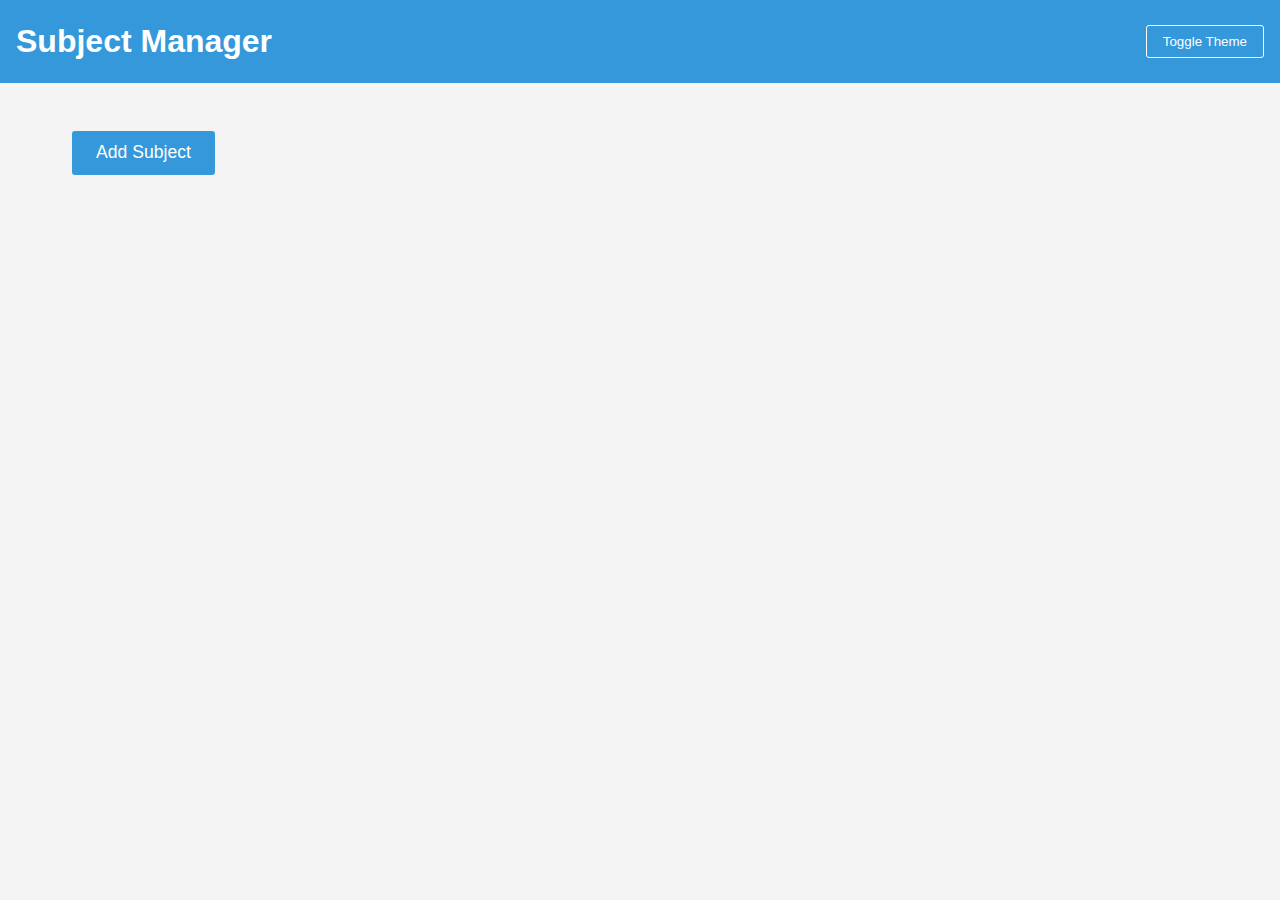
<file: index.html>
<!DOCTYPE html>
<html lang="en">
<head>
    <meta charset="UTF-8">
    <meta name="viewport" content="width=device-width, initial-scale=1.0">
    <title>Subject Manager</title>
    <link rel="stylesheet" href="main.css">
</head>
<body>
    <header>
        <h1>Subject Manager</h1>
        <button id="theme-toggle">Toggle Theme</button>
    </header>
    <main>
        <section id="subject-list">
            <!-- Subjects will be dynamically added here -->
        </section>
        <button id="add-subject-btn">Add Subject</button>
    </main>
    <script src="main.js"></script>
</body>
</html>
</file>
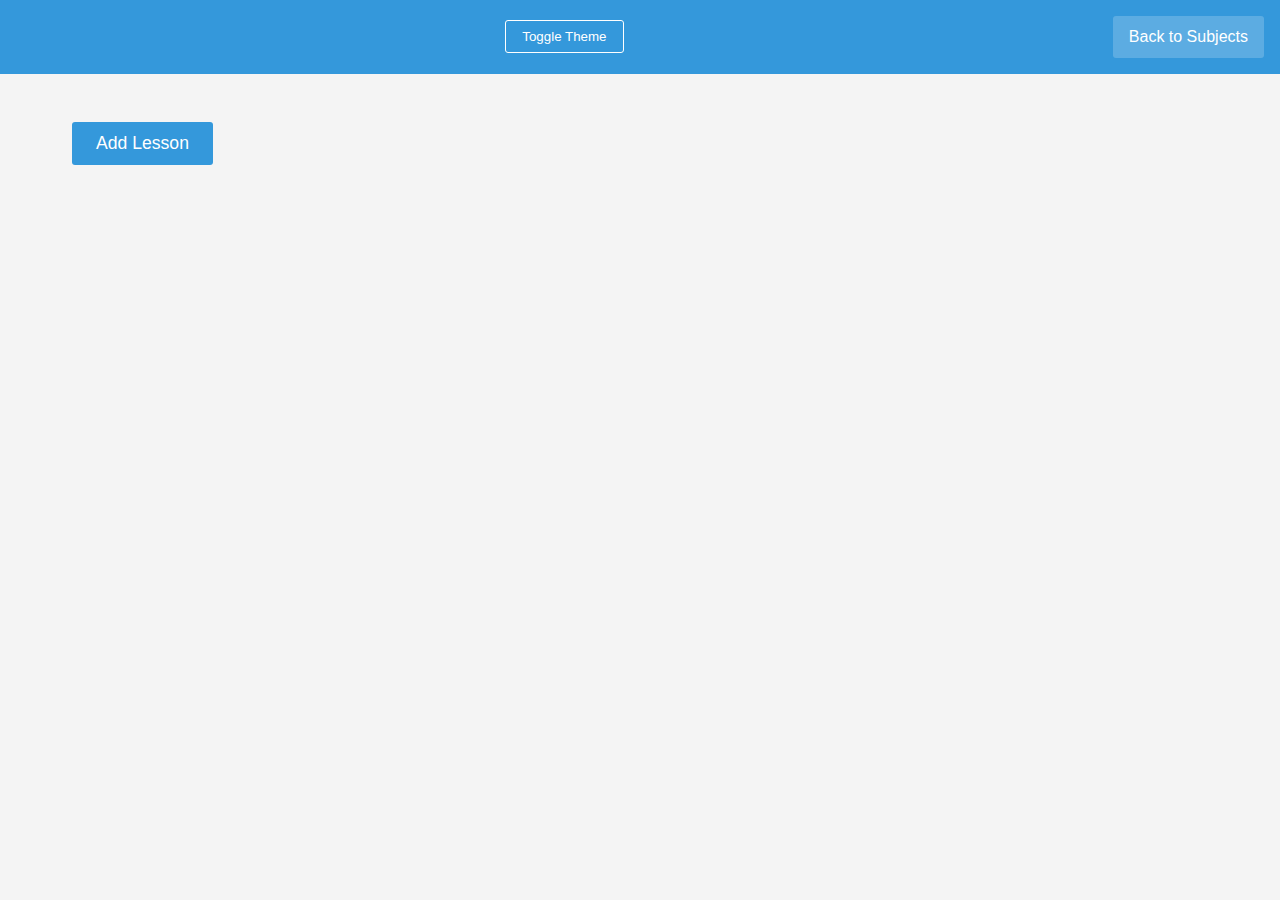
<file: lessons.html>
<!DOCTYPE html>
<html lang="en">
<head>
    <meta charset="UTF-8">
    <meta name="viewport" content="width=device-width, initial-scale=1.0">
    <title>Lessons</title>
    <link rel="stylesheet" href="lessons.css">
</head>
<body>
    <header>
        <h1 id="subject-title"></h1>
        <button id="theme-toggle">Toggle Theme</button>
        <a href="index.html" class="back-btn">Back to Subjects</a>
    </header>
    <main>
        <section id="lesson-list">
            <!-- Lessons will be dynamically added here -->
        </section>
        <button id="add-lesson-btn">Add Lesson</button>
    </main>
    <script src="lessons.js"></script>
</body>
</html>
</file>
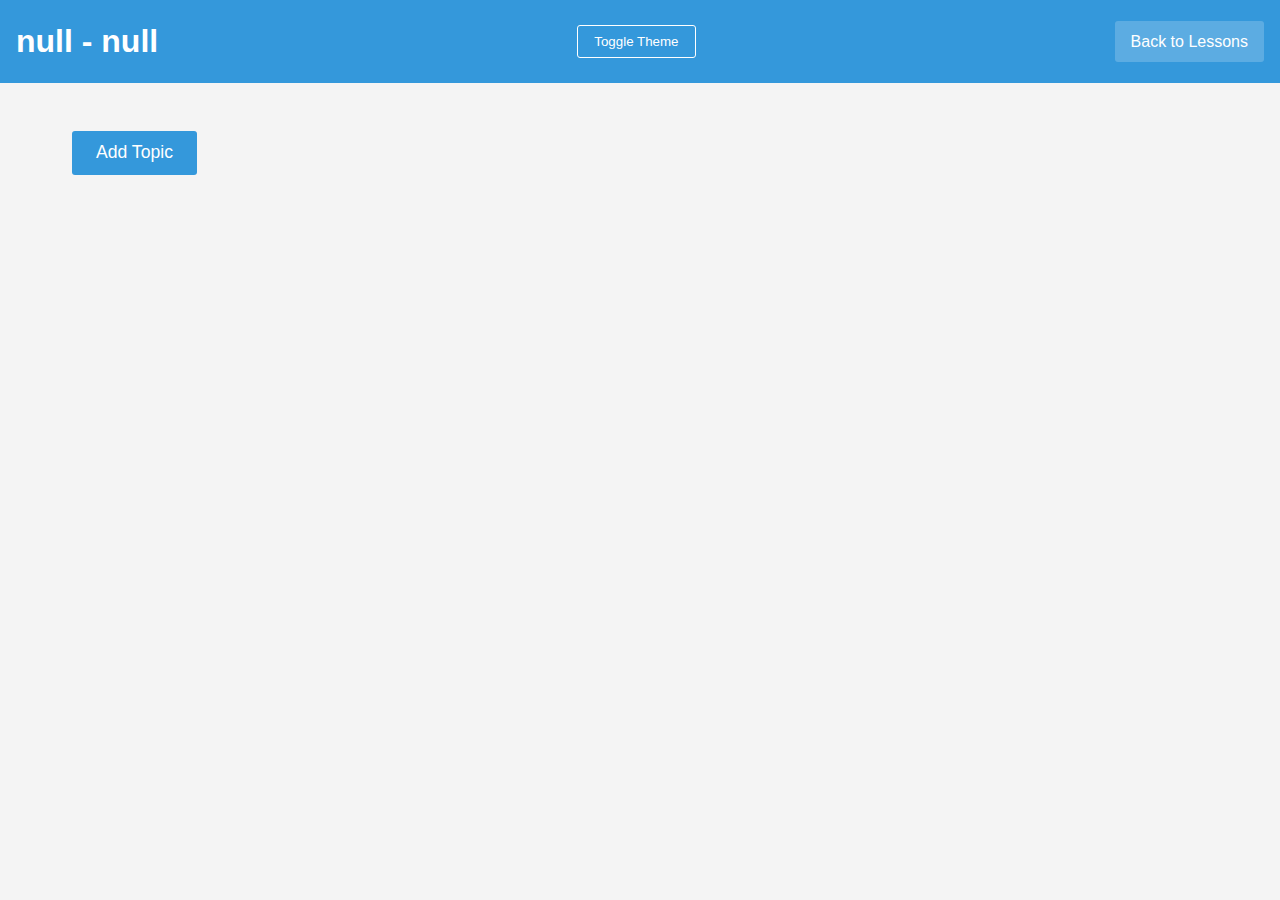
<file: topics.html>
<!DOCTYPE html>
<html lang="en">
<head>
    <meta charset="UTF-8">
    <meta name="viewport" content="width=device-width, initial-scale=1.0">
    <title>Topics</title>
    <link rel="stylesheet" href="topics.css">
</head>
<body>
    <header>
        <h1 id="lesson-title"></h1>
        <button id="theme-toggle">Toggle Theme</button>
        <a href="#" id="back-btn" class="back-btn">Back to Lessons</a>
    </header>
    <main>
        <section id="topic-list">
            <!-- Topics will be dynamically added here -->
        </section>
        <button id="add-topic-btn">Add Topic</button>
    </main>
    <script src="topics.js"></script>
</body>
</html>
</file>
<file: main.css>
* {
    box-sizing: border-box;
    margin: 0;
    padding: 0;
}

:root {
    --bg-color: #f4f4f4;
    --text-color: #333;
    --card-bg-color: #fff;
    --header-bg-color: #3498db;
    --header-text-color: #fff;
    --button-bg-color: #3498db;
    --button-text-color: #fff;
    --button-hover-bg-color: #2980b9;
}

body.dark-theme {
    --bg-color: #1a1a1a;
    --text-color: #f4f4f4;
    --card-bg-color: #2c2c2c;
    --header-bg-color: #2c3e50;
    --header-text-color: #f4f4f4;
    --button-bg-color: #3498db;
    --button-text-color: #f4f4f4;
    --button-hover-bg-color: #2980b9;
}

body {
    font-family: Arial, sans-serif;
    line-height: 1.6;
    color: var(--text-color);
    background-color: var(--bg-color);
    min-height: 100vh;
    display: flex;
    flex-direction: column;
    transition: background-color 0.3s, color 0.3s;
}

header {
    background-color: var(--header-bg-color);
    color: var(--header-text-color);
    text-align: center;
    padding: 1rem;
    display: flex;
    justify-content: space-between;
    align-items: center;
}

main {
    flex-grow: 1;
    padding: 2rem;
    max-width: 1200px;
    margin: 0 auto;
    width: 100%;
}

#subject-list {
    display: grid;
    grid-template-columns: repeat(auto-fill, minmax(250px, 1fr));
    gap: 1rem;
    margin-bottom: 1rem;
}

.subject-card {
    background-color: var(--card-bg-color);
    border-radius: 5px;
    box-shadow: 0 2px 5px rgba(0, 0, 0, 0.1);
    padding: 1rem;
    display: flex;
    flex-direction: column;
    justify-content: space-between;
    transition: background-color 0.3s;
}

.subject-card h2 {
    margin-bottom: 0.5rem;
}

.subject-card button {
    margin-top: 0.5rem;
}

button {
    background-color: var(--button-bg-color);
    color: var(--button-text-color);
    border: none;
    padding: 0.5rem 1rem;
    cursor: pointer;
    border-radius: 3px;
    transition: background-color 0.3s;
}

button:hover {
    background-color: var(--button-hover-bg-color);
}

#add-subject-btn {
    font-size: 1.1rem;
    padding: 0.7rem 1.5rem;
}

#theme-toggle {
    background-color: transparent;
    border: 1px solid var(--header-text-color);
    color: var(--header-text-color);
}

#theme-toggle:hover {
    background-color: rgba(255, 255, 255, 0.1);
}
</file>
<file: lessons.css>
* {
    box-sizing: border-box;
    margin: 0;
    padding: 0;
}

:root {
    --bg-color: #f4f4f4;
    --text-color: #333;
    --card-bg-color: #fff;
    --header-bg-color: #3498db;
    --header-text-color: #fff;
    --button-bg-color: #3498db;
    --button-text-color: #fff;
    --button-hover-bg-color: #2980b9;
}

body.dark-theme {
    --bg-color: #1a1a1a;
    --text-color: #f4f4f4;
    --card-bg-color: #2c2c2c;
    --header-bg-color: #2c3e50;
    --header-text-color: #f4f4f4;
    --button-bg-color: #3498db;
    --button-text-color: #f4f4f4;
    --button-hover-bg-color: #2980b9;
}

body {
    font-family: Arial, sans-serif;
    line-height: 1.6;
    color: var(--text-color);
    background-color: var(--bg-color);
    min-height: 100vh;
    display: flex;
    flex-direction: column;
    transition: background-color 0.3s, color 0.3s;
}

header {
    background-color: var(--header-bg-color);
    color: var(--header-text-color);
    text-align: center;
    padding: 1rem;
    display: flex;
    justify-content: space-between;
    align-items: center;
}

.back-btn {
    color: var(--header-text-color);
    text-decoration: none;
    padding: 0.5rem 1rem;
    background-color: rgba(255, 255, 255, 0.2);
    border-radius: 3px;
    transition: background-color 0.3s;
}

.back-btn:hover {
    background-color: rgba(255, 255, 255, 0.3);
}

main {
    flex-grow: 1;
    padding: 2rem;
    max-width: 1200px;
    margin: 0 auto;
    width: 100%;
}

#lesson-list {
    display: grid;
    grid-template-columns: repeat(auto-fill, minmax(250px, 1fr));
    gap: 1rem;
    margin-bottom: 1rem;
}

.lesson-card {
    background-color: var(--card-bg-color);
    border-radius: 5px;
    box-shadow: 0 2px 5px rgba(0, 0, 0, 0.1);
    padding: 1rem;
    display: flex;
    flex-direction: column;
    justify-content: space-between;
    transition: background-color 0.3s;
}

.lesson-card h2 {
    margin-bottom: 0.5rem;
}

.lesson-card button {
    margin-top: 0.5rem;
}

button {
    background-color: var(--button-bg-color);
    color: var(--button-text-color);
    border: none;
    padding: 0.5rem 1rem;
    cursor: pointer;
    border-radius: 3px;
    transition: background-color 0.3s;
}

button:hover {
    background-color: var(--button-hover-bg-color);
}

#add-lesson-btn {
    font-size: 1.1rem;
    padding: 0.7rem 1.5rem;
}

#theme-toggle {
    background-color: transparent;
    border: 1px solid var(--header-text-color);
    color: var(--header-text-color);
}

#theme-toggle:hover {
    background-color: rgba(255, 255, 255, 0.1);
}
</file>
<file: topics.css>
* {
    box-sizing: border-box;
    margin: 0;
    padding: 0;
}

:root {
    --bg-color: #f4f4f4;
    --text-color: #333;
    --card-bg-color: #fff;
    --header-bg-color: #3498db;
    --header-text-color: #fff;
    --button-bg-color: #3498db;
    --button-text-color: #fff;
    --button-hover-bg-color: #2980b9;
    --link-color: #3498db;
}

body.dark-theme {
    --bg-color: #1a1a1a;
    --text-color: #f4f4f4;
    --card-bg-color: #2c2c2c;
    --header-bg-color: #2c3e50;
    --header-text-color: #f4f4f4;
    --button-bg-color: #3498db;
    --button-text-color: #f4f4f4;
    --button-hover-bg-color: #2980b9;
    --link-color: #5dade2;
}

body {
    font-family: Arial, sans-serif;
    line-height: 1.6;
    color: var(--text-color);
    background-color: var(--bg-color);
    min-height: 100vh;
    display: flex;
    flex-direction: column;
    transition: background-color 0.3s, color 0.3s;
}

header {
    background-color: var(--header-bg-color);
    color: var(--header-text-color);
    text-align: center;
    padding: 1rem;
    display: flex;
    justify-content: space-between;
    align-items: center;
}

.back-btn {
    color: var(--header-text-color);
    text-decoration: none;
    padding: 0.5rem 1rem;
    background-color: rgba(255, 255, 255, 0.2);
    border-radius: 3px;
    transition: background-color 0.3s;
}

.back-btn:hover {
    background-color: rgba(255, 255, 255, 0.3);
}

main {
    flex-grow: 1;
    padding: 2rem;
    max-width: 1200px;
    margin: 0 auto;
    width: 100%;
}

#topic-list {
    display: grid;
    grid-template-columns: repeat(auto-fill, minmax(300px, 1fr));
    gap: 1rem;
    margin-bottom: 1rem;
}

.topic-card {
    background-color: var(--card-bg-color);
    border-radius: 5px;
    box-shadow: 0 2px 5px rgba(0, 0, 0, 0.1);
    padding: 1rem;
    transition: background-color 0.3s;
}

.topic-card h2 {
    margin-bottom: 0.5rem;
}

.topic-card ul {
    list-style-type: none;
    padding-left: 1rem;
}

.topic-card li {
    margin-bottom: 0.5rem;
}

.topic-card a {
    color: var(--link-color);
    text-decoration: none;
}

.topic-card a:hover {
    text-decoration: underline;
}

.topic-card button {
    margin-top: 0.5rem;
}

button {
    background-color: var(--button-bg-color);
    color: var(--button-text-color);
    border: none;
    padding: 0.5rem 1rem;
    cursor: pointer;
    border-radius: 3px;
    transition: background-color 0.3s;
}

button:hover {
    background-color: var(--button-hover-bg-color);
}

#add-topic-btn {
    font-size: 1.1rem;
    padding: 0.7rem 1.5rem;
}

#theme-toggle {
    background-color: transparent;
    border: 1px solid var(--header-text-color);
    color: var(--header-text-color);
}

#theme-toggle:hover {
    background-color: rgba(255, 255, 255, 0.1);
}
</file>
